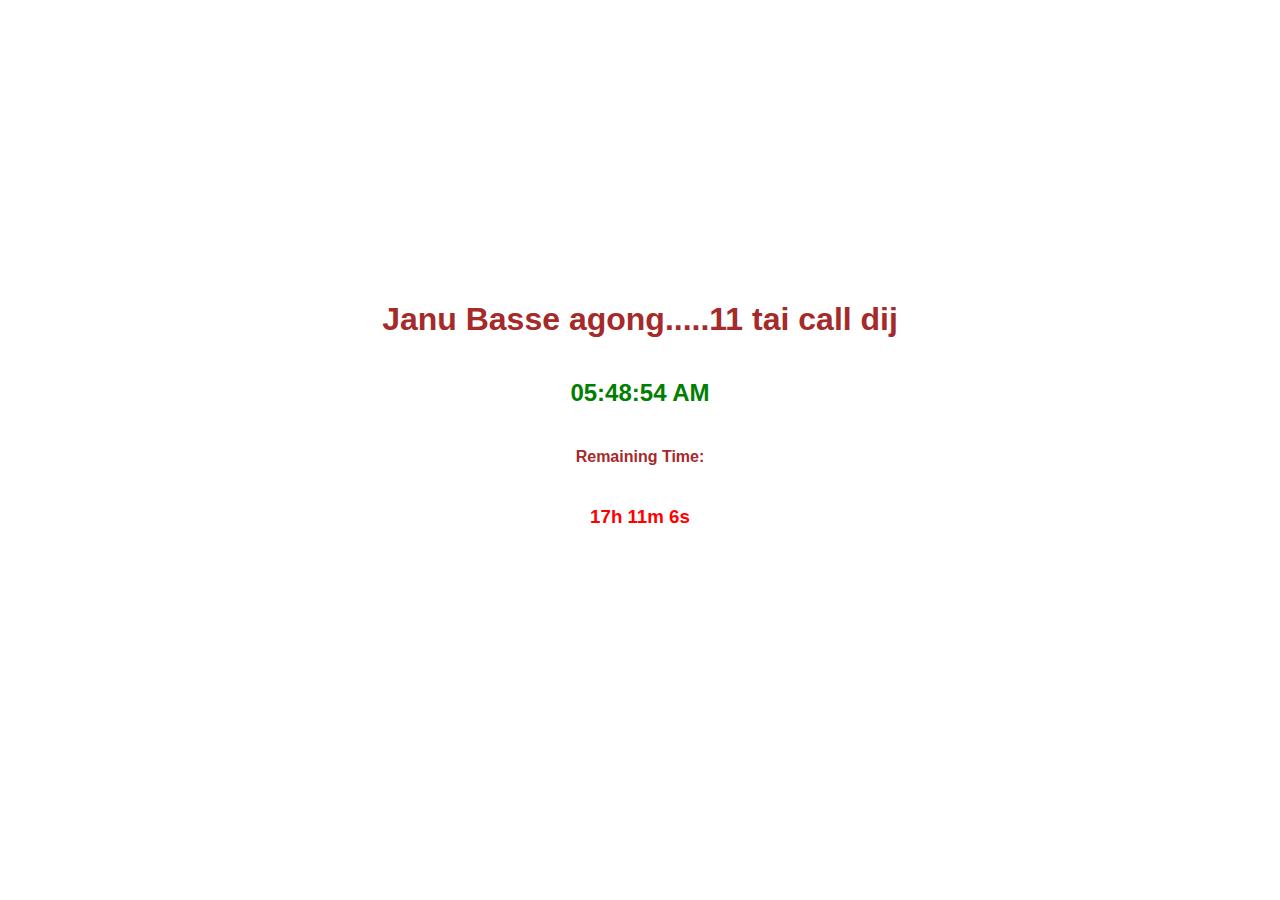
<file: index.html>
<!DOCTYPE html>
<html lang="en">
  <head>
    <meta charset="UTF-8" />
    <meta name="viewport" content="width=device-width, initial-scale=1.0" />
    <title>Shuvo is Waiting</title>
    <link rel="stylesheet" href="time.css" />
  </head>
  <body>
    <div class="call">
      <h1>Janu Basse agong.....11 tai call dij</h1>
      <h2 id="bd-time"></h2>
      <h4>Remaining Time:</h4>
      <h3 id="remaining-time"></h3>
    </div>

    <script>
      function updateTime() {
        const now = new Date();

        // Convert to BD time
        const bdNow = new Date(
          now.toLocaleString("en-US", { timeZone: "Asia/Dhaka" })
        );

        // Show BD time
        const bdTimeStr = bdNow.toLocaleTimeString("en-US", {
          hour: "2-digit",
          minute: "2-digit",
          second: "2-digit",
          hour12: true,
        });
        document.getElementById("bd-time").innerText = `${bdTimeStr}`;
        const target = new Date(bdNow);
        target.setHours(23, 0, 0, 0);
        if (bdNow > target) {
          target.setDate(target.getDate() + 1);
        }
        const diffMs = target - bdNow;
        const hours = Math.floor(diffMs / (1000 * 60 * 60));
        const minutes = Math.floor((diffMs % (1000 * 60 * 60)) / (1000 * 60));
        const seconds = Math.floor((diffMs % (1000 * 60)) / 1000);

        const remainingStr = `${hours}h ${minutes}m ${seconds}s`;
        document.getElementById("remaining-time").innerText = remainingStr;
      }

      setInterval(updateTime, 1000);
      updateTime();
    </script>
  </body>
</html>
</file>
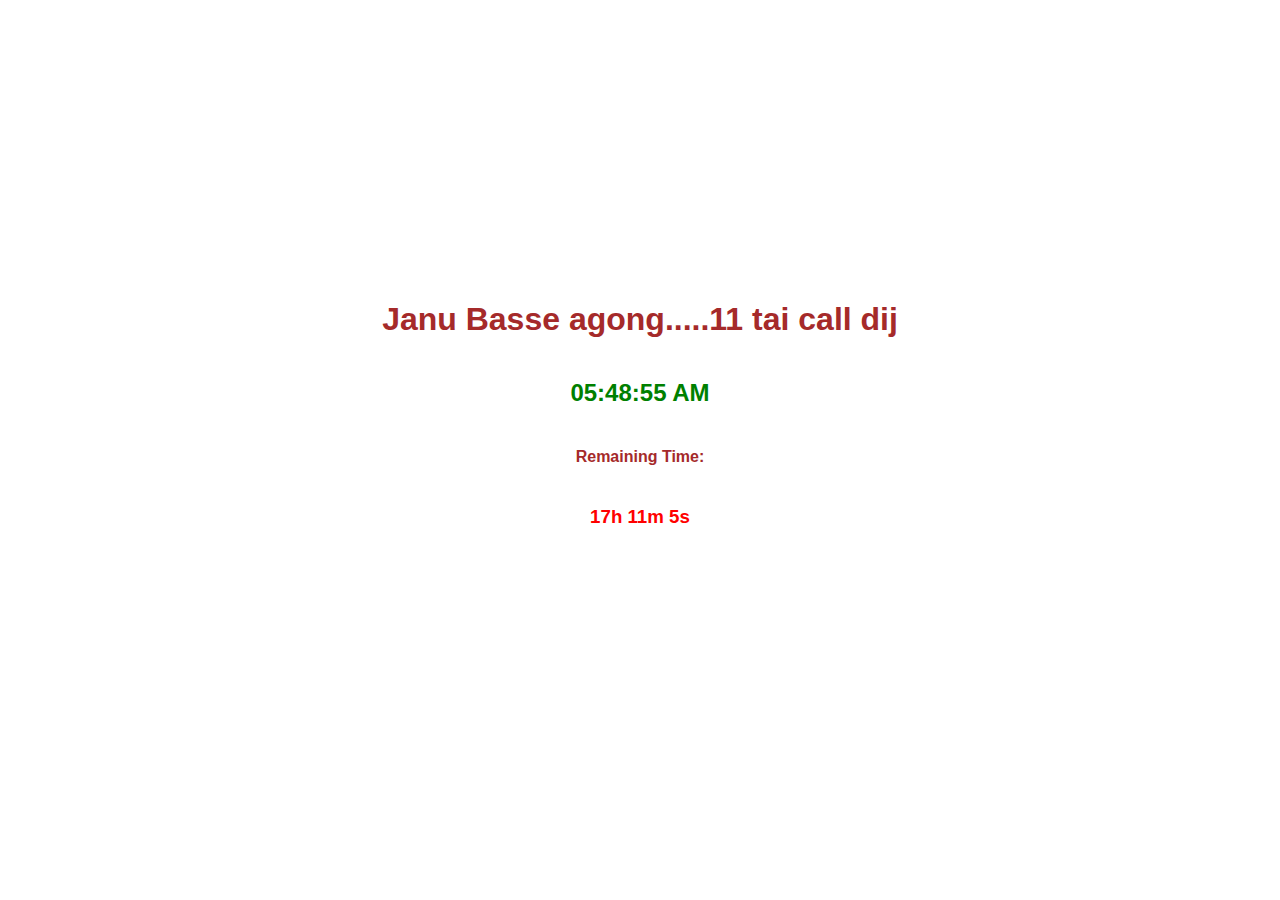
<file: time.html>
<!DOCTYPE html>
<html lang="en">
  <head>
    <meta charset="UTF-8" />
    <meta name="viewport" content="width=device-width, initial-scale=1.0" />
    <title>Bangladesh Time</title>
    <link rel="stylesheet" href="time.css" />
  </head>
  <body>
    <div class="call">
      <h1>Janu Basse agong.....11 tai call dij</h1>
      <h2 id="bd-time"></h2>
      <h4>Remaining Time:</h4>
      <h3 id="remaining-time"></h3>
    </div>

    <script>
      function updateTime() {
        const now = new Date();

        // Convert to BD time
        const bdNow = new Date(
          now.toLocaleString("en-US", { timeZone: "Asia/Dhaka" })
        );

        // Show BD time
        const bdTimeStr = bdNow.toLocaleTimeString("en-US", {
          hour: "2-digit",
          minute: "2-digit",
          second: "2-digit",
          hour12: true,
        });
        document.getElementById("bd-time").innerText = `${bdTimeStr}`;
        const target = new Date(bdNow);
        target.setHours(23, 0, 0, 0);
        if (bdNow > target) {
          target.setDate(target.getDate() + 1);
        }
        const diffMs = target - bdNow;
        const hours = Math.floor(diffMs / (1000 * 60 * 60));
        const minutes = Math.floor((diffMs % (1000 * 60 * 60)) / (1000 * 60));
        const seconds = Math.floor((diffMs % (1000 * 60)) / 1000);

        const remainingStr = `${hours}h ${minutes}m ${seconds}s`;
        document.getElementById("remaining-time").innerText = remainingStr;
      }

      setInterval(updateTime, 1000);
      updateTime();
    </script>
  </body>
</html>
</file>
<file: time.css>
* {
  font-family: sans-serif;
}
.call {
  text-align: center;
  display: flex;
  height: 90vh;
  align-items: center;
  justify-content: center;
  flex-direction: column;
  color: brown;
}
#bd-time {
  font-weight: bolder;
  color: green;
}
#remaining-time {
  font-weight: bolder;
  color: red;
}
p {
  font-size: large;
  font-weight: bolder;
  color: red;
}
</file>
